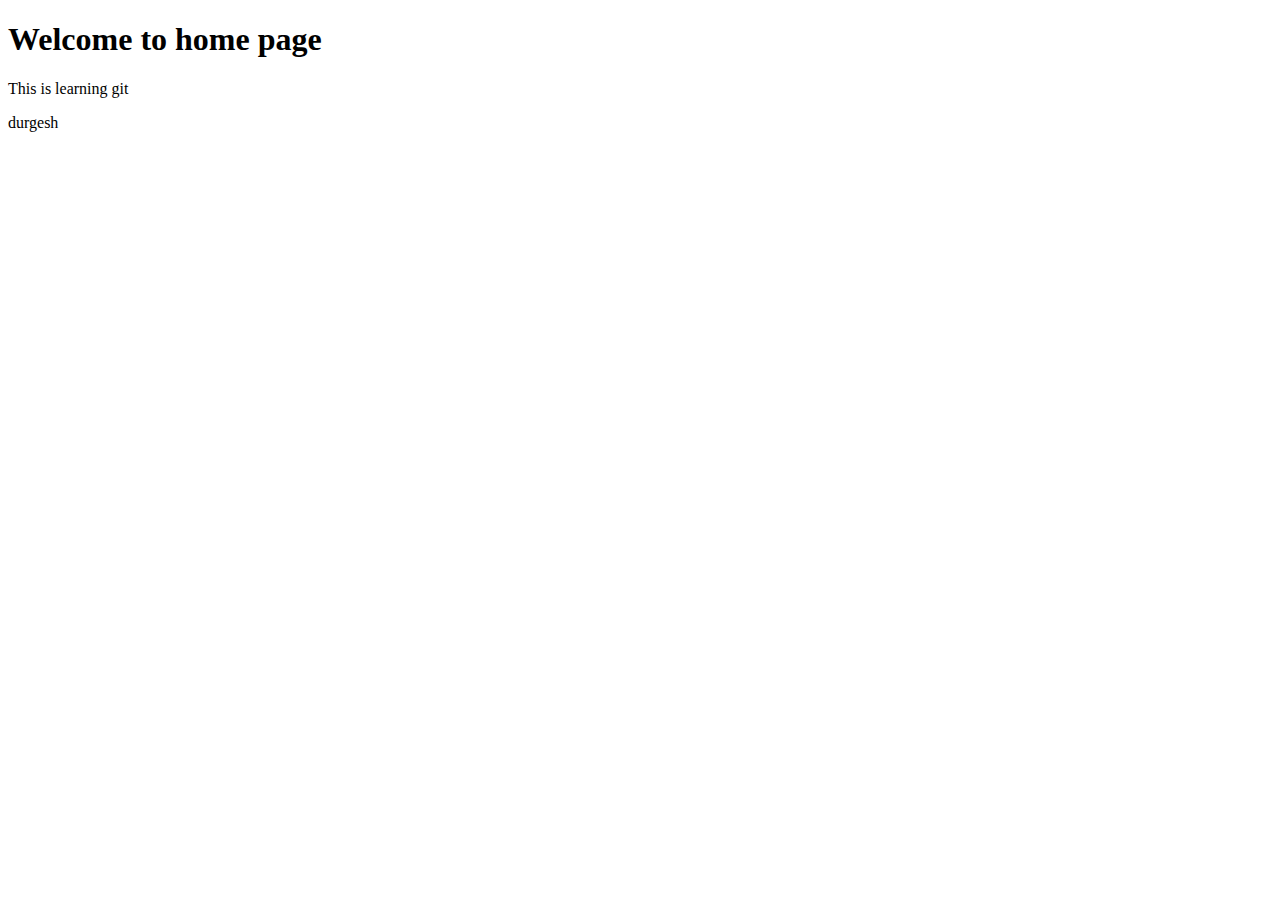
<file: git-tutorial/index.html>
<!DOCTYPE html>
<html lang="en">
  <head>
    <meta charset="UTF-8" />
    <meta http-equiv="X-UA-Compatible" content="IE=edge" />
    <meta name="viewport" content="width=device-width, initial-scale=1.0" />
    <title>Home page</title>
  </head>
  <body>
    <h1>Welcome to home page</h1>
    <p>This is learning git</p>
  </body>
</html>
durgesh
</file>
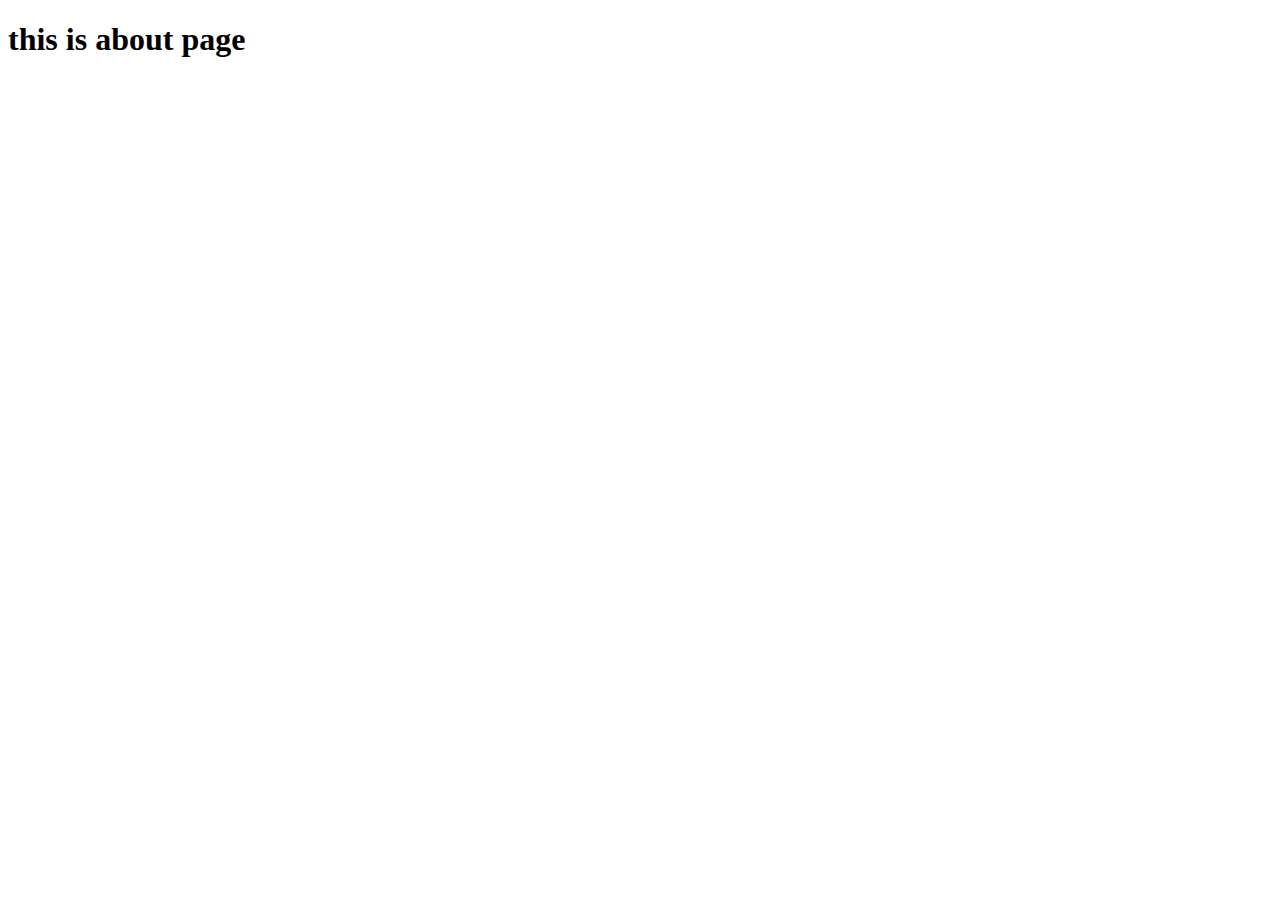
<file: git-tutorial/about.html>
<!DOCTYPE html>
<html lang="en">
  <head>
    <meta charset="UTF-8" />
    <meta http-equiv="X-UA-Compatible" content="IE=edge" />
    <meta name="viewport" content="width=device-width, initial-scale=1.0" />
    <title>About Page</title>
  </head>
  <body>
    <h1>this is about page</h1>
  </body>
</html>
</file>
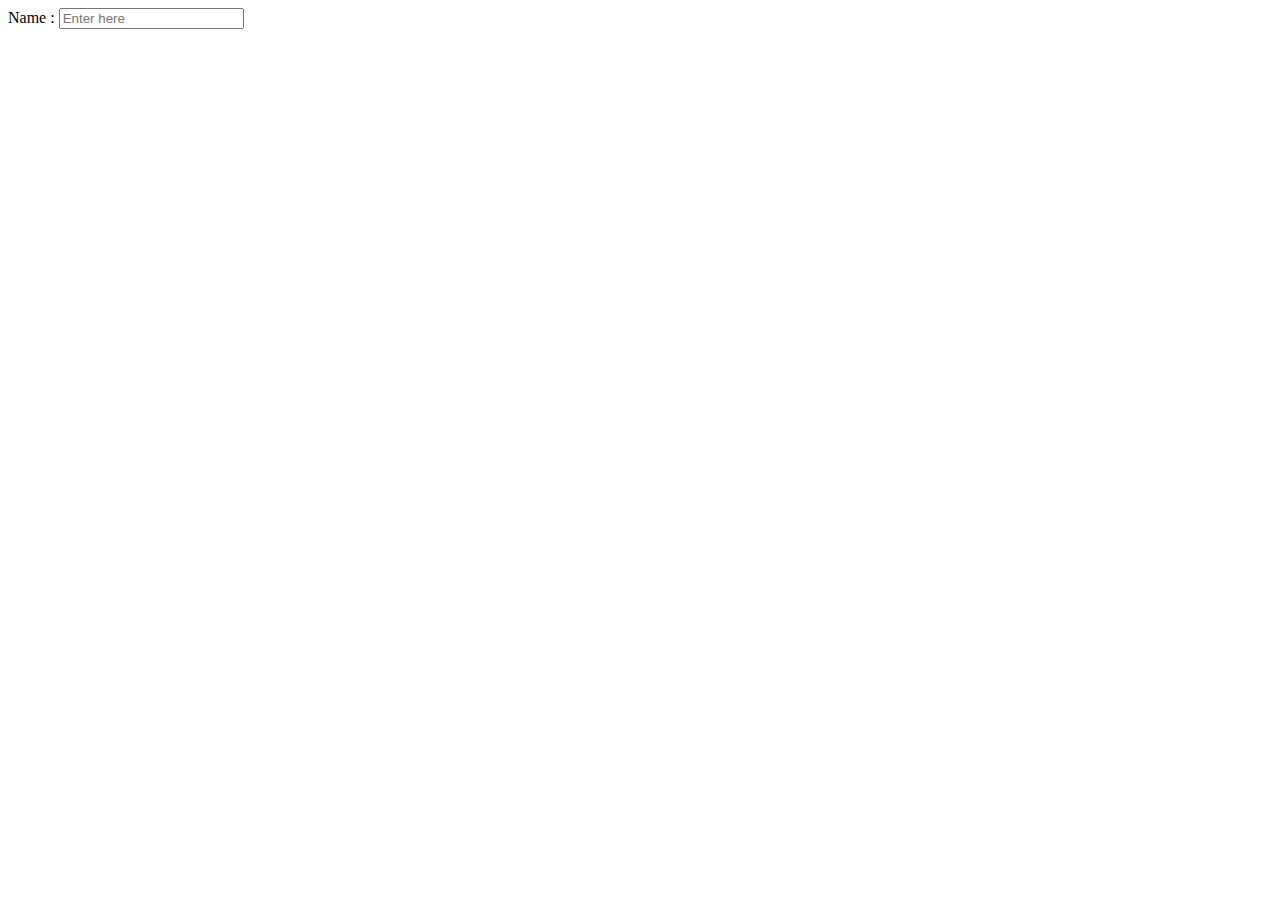
<file: git-tutorial/login.html>
<!DOCTYPE html>
<html lang="en">
  <head>
    <meta charset="UTF-8" />
    <meta http-equiv="X-UA-Compatible" content="IE=edge" />
    <meta name="viewport" content="width=device-width, initial-scale=1.0" />
    <title>Document</title>
  </head>
  <body>
    <form action="#">
      Name : <input placeholder="Enter here" type="text" />
    </form>
  </body>
</html>
</file>
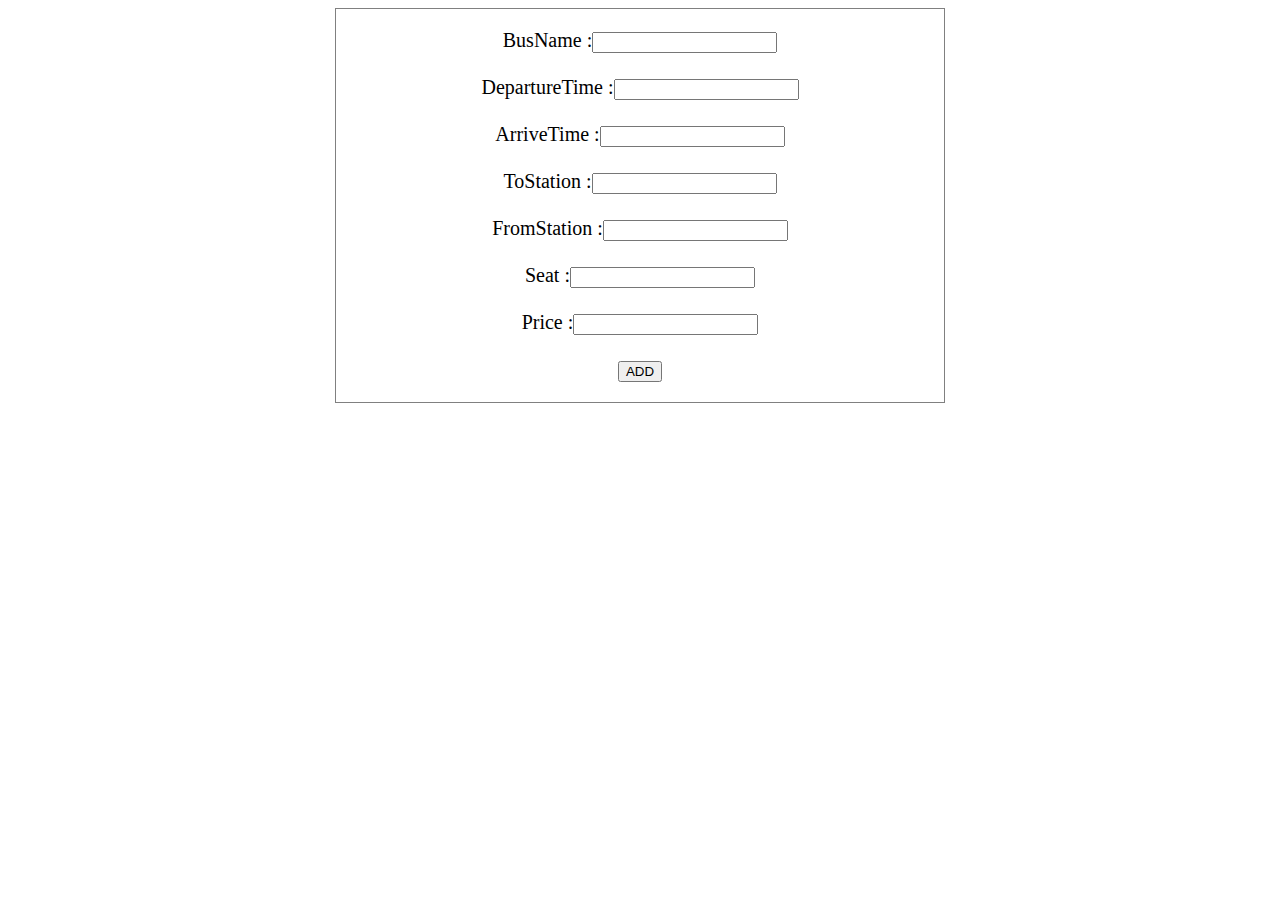
<file: BusBooking/src/main/webapp/AddBus.html>
<!DOCTYPE html>
<html>
<head>
<meta charset="ISO-8859-1">
<title>Insert title here</title>
<style>


div {
	
text-align: center;	
width: 45%;
border: 1px solid gray;
margin: auto;
padding: 20px;
font-size: 20px;
	
}


</style>
</head>
<body>
<div>
<form action="addbus" method="post">
BusName :<input type="text" name="busname"><br><br>
DepartureTime :<input type="text" name="depttime"><br><br>
ArriveTime :<input type="text" name="arrivetime"><br><br>
ToStation :<input type="text" name="tostation"><br><br>
FromStation :<input type="text" name="fromstation"><br><br>
Seat :<input type="number" name="seatno"><br><br>
Price :<input type="number" name="price"><br><br>

<input id="bt1" type="submit" value="ADD" >

</form>
</div>
</body>
</html>
</file>
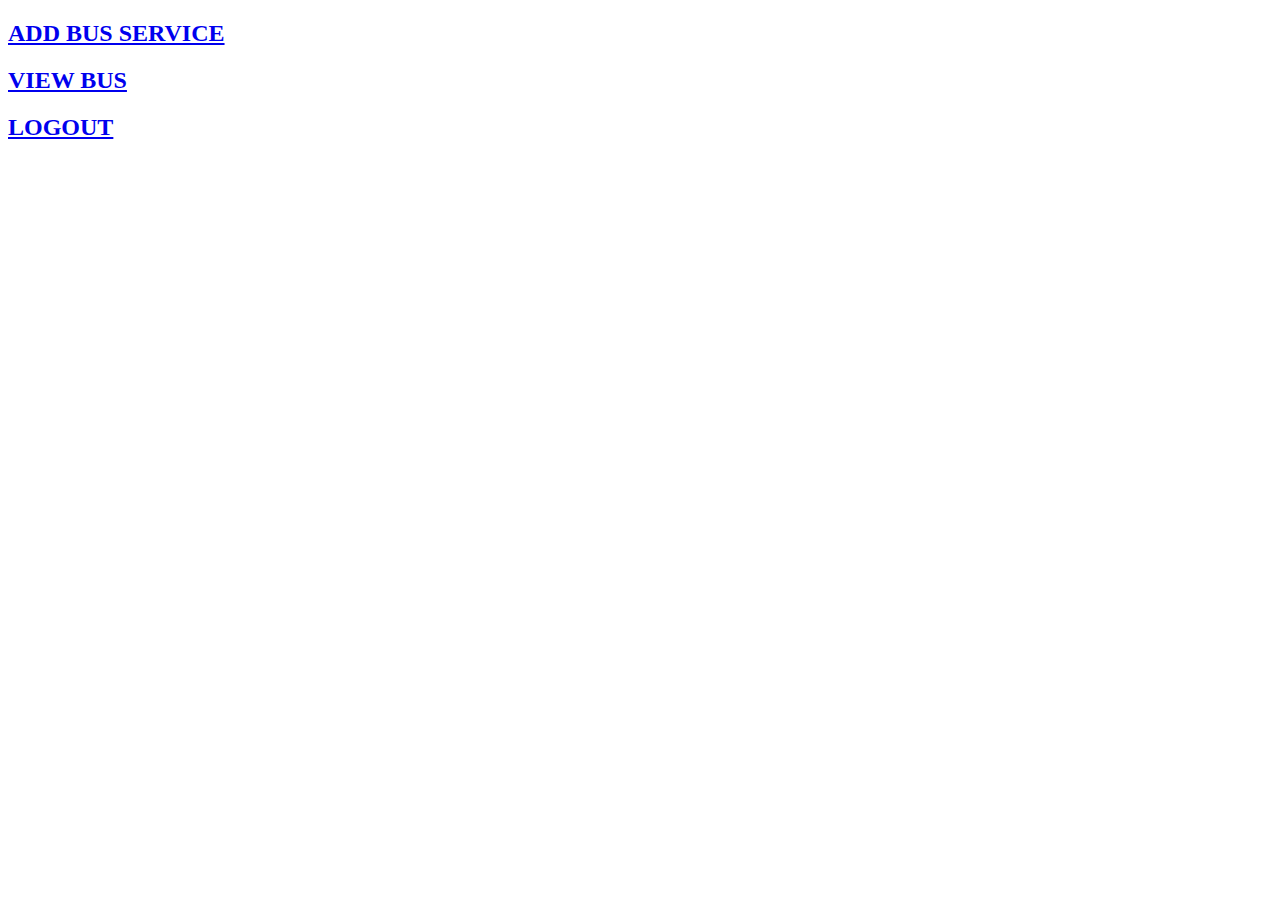
<file: BusBooking/src/main/webapp/admin-dashboard.html>
<!DOCTYPE html>
<html>
<head>
<meta charset="ISO-8859-1">
<title>Insert title here</title>
</head>
<body>

<h2><a href="AddBus.html">ADD BUS SERVICE</a></h2>
<h2><a href="busview">VIEW BUS</a> </h2>
<h2><a href="logout">LOGOUT </a></h2>


</body>
</html>
</file>
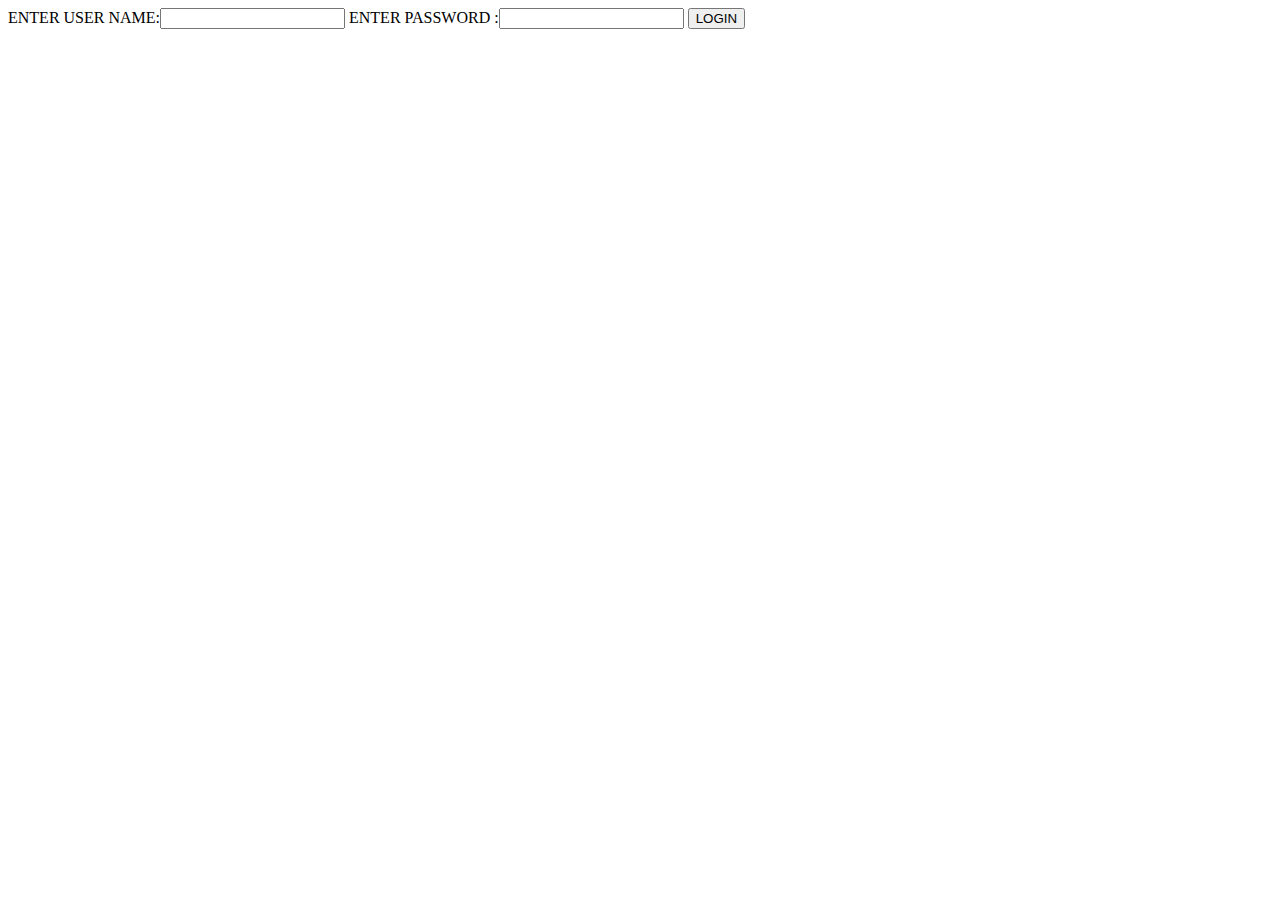
<file: BusBooking/src/main/webapp/adminlogin.html>
<!DOCTYPE html>
<html>
<head>

<meta charset="ISO-8859-1">
<title>Insert title here</title>
</head>
<body>
<form action="admin" method="post">
ENTER USER NAME:<input type="text" name="uname" required="required">
ENTER PASSWORD :<input type="password" name="pwd" required="required"> 
<input type="submit" value="LOGIN">
</form>
</body>
</html>
</file>
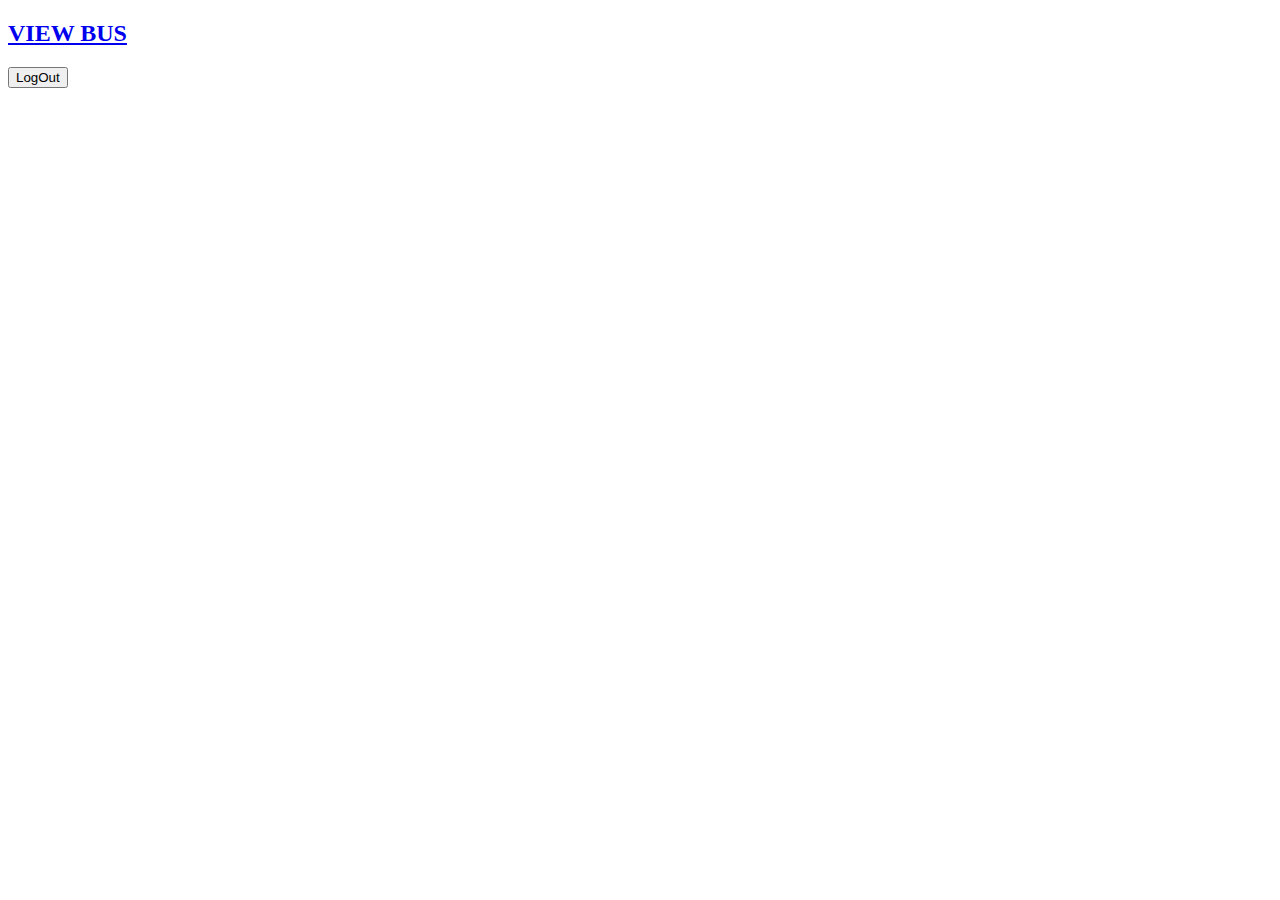
<file: BusBooking/src/main/webapp/user-dashboard.html>
<!DOCTYPE html>
<html>
<head>
<meta charset="ISO-8859-1">
<title>Insert title here</title>
</head>
<body>


<h2><a href="view.html">VIEW BUS</a> </h2>
<button type="submit">LogOut</button>


</body>
</html>
</file>
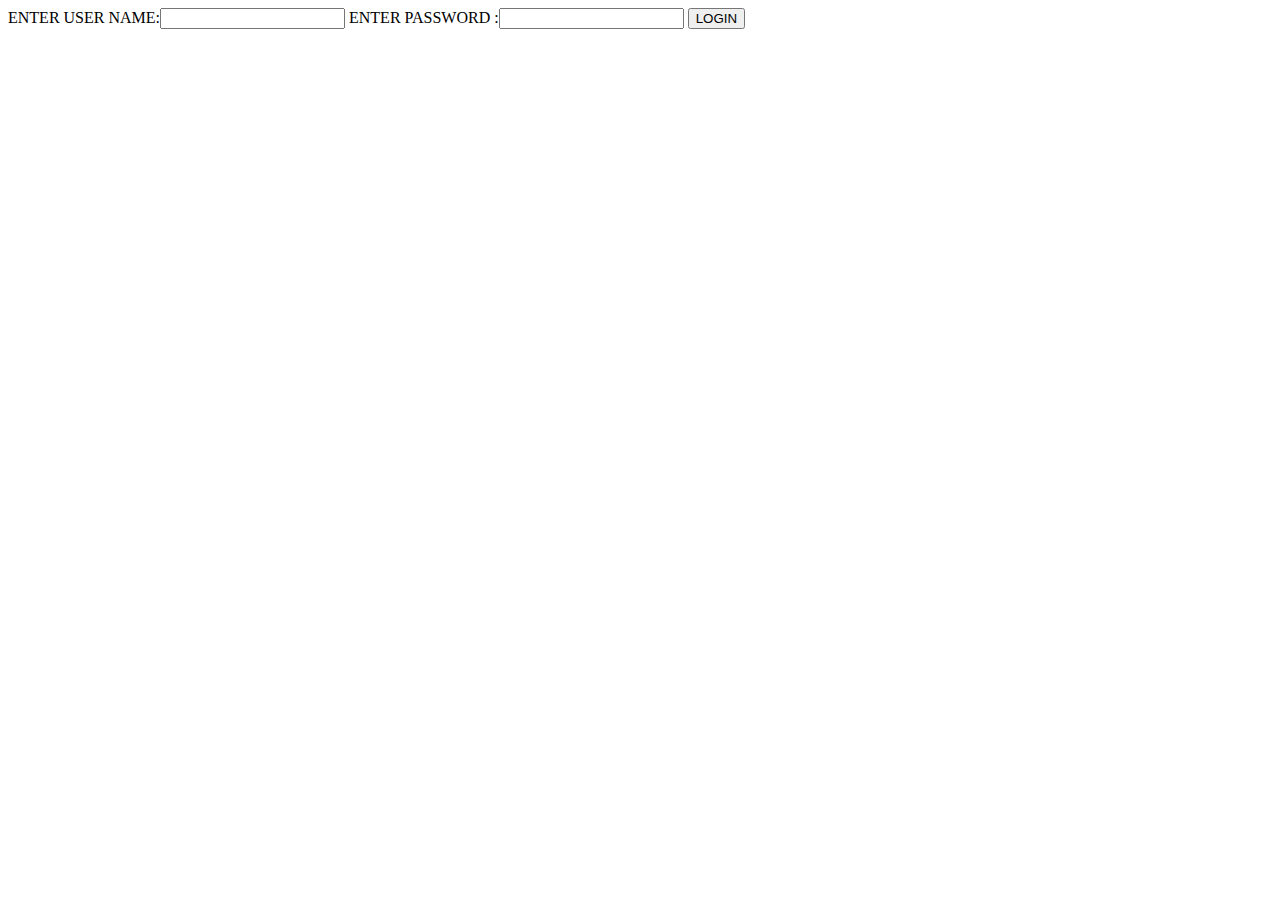
<file: BusBooking/src/main/webapp/userlogin.html>
<!DOCTYPE html>
<html>
<head>
<meta charset="ISO-8859-1">
<title>Insert title here</title>
</head>
<body>
<form action="user" method="post">
ENTER USER NAME:<input type="text" name="uname" required="required">
ENTER PASSWORD :<input type="password" name="pwd" required="required"> 
<input type="submit" value="LOGIN">
</form>
</body>
</html>
</file>
